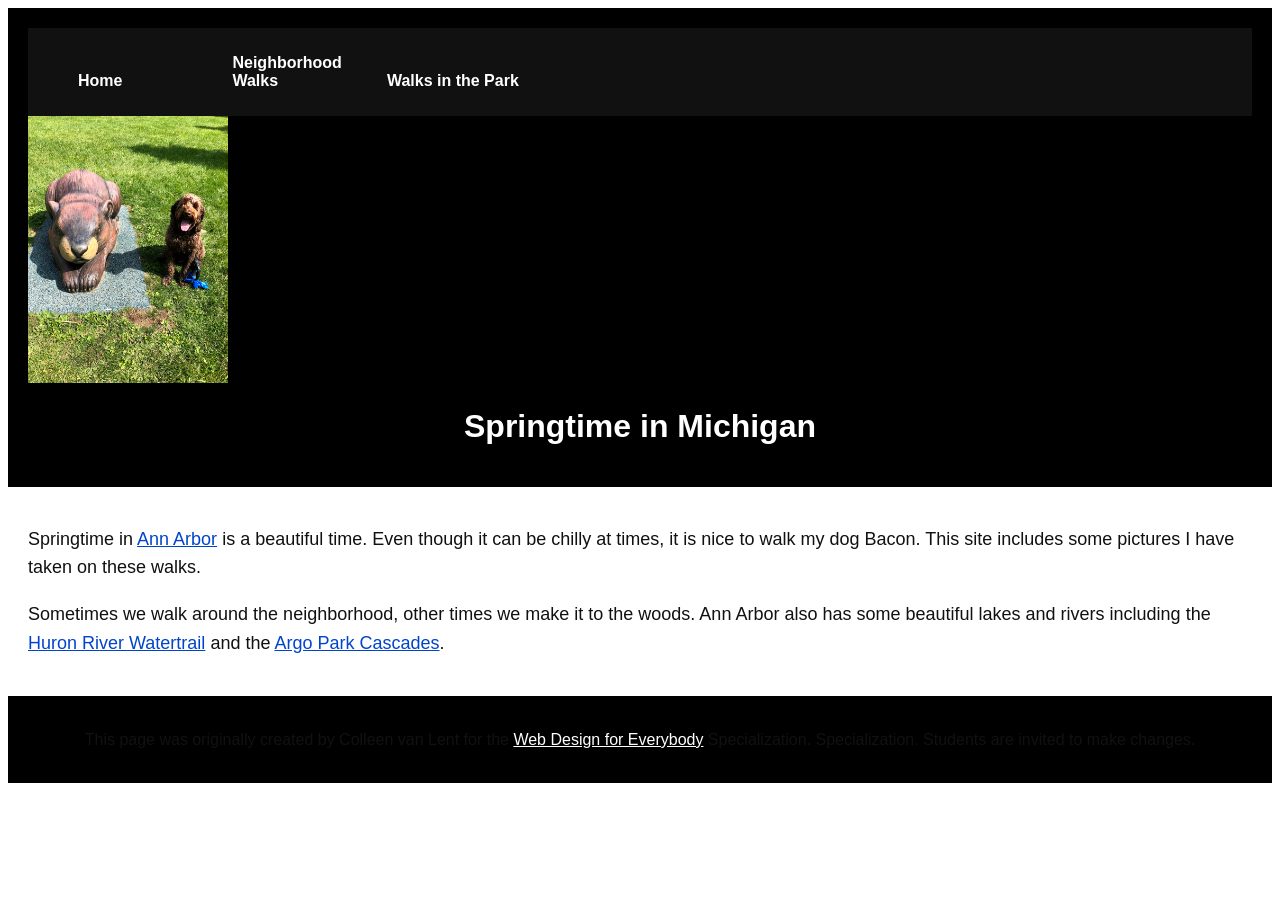
<file: index.html>
<!DOCTYPE html>
<html lang="en">

<head>
  <meta charset="utf-8">
  <meta name="viewport" content="width=device-width">
  <title>Springtime In Michigan</title>
  <!-- You will need to link to the CSS file -->
  <link rel="stylesheet" href="css/style.css">
</head>

<body>
    <a class="skip-link" href="#main-content">
        Skip to Main Content
    </a>

    <header>
    <nav>
      <ul>
        <li><a href="index.html">Home</a></li>
        <li><a href="neighborhood.html">Neighborhood Walks</a></li>
        <li><a href="parks.html">Walks in the Park</a></li>
      </ul>
    </nav>
    <img src="images/BaconGallupPark.jpg" width="200" alt="Brown Labradoodle sitting next to a statue.">
    <h1>Springtime in Michigan</h1>
  </header>
 <main id="main-content">
    <p>Springtime in <a href="https://www.michigan.org/city/ann-arbor">Ann Arbor</a> is a beautiful time. Even though
      it can be chilly at times, it is nice to walk my dog Bacon. This site includes some pictures I have taken on
      these walks. </p>

    <p>Sometimes we walk around the neighborhood, other times we make it to the woods. Ann Arbor also has some
      beautiful lakes and rivers including the <a
        href="https://www.annarbor.org/things-to-do/recreation-outdoors/huron-river/">Huron River Watertrail</a> and
      the <a href="https://www.a2gov.org/departments/Parks-Recreation/parks-places/argo/pages/default.aspx">Argo Park
        Cascades</a>.</p>

  </main>
  <footer>
    <p>This page was originally created by Colleen van Lent for the <a
        href="https://www.coursera.org/specializations/web-design"> Web Design for Everybody</a> Specialization.
      Specialization. Students are invited to make changes.</p>
  </footer>

</body>

</html>
</file>
<file: css/style.css>
/* 3. Thẻ body: chỉnh font-family và font-size */
body {
    font-family: Arial, sans-serif;
    font-size: 16px;
    background-color: #ffffff;
    color: #111111;
}

/* 4. Thẻ header: chỉnh background-color */
header {
    background-color: #000000;
    color: #ffffff;
    padding: 20px;
}

/* 5. Thẻ nav: chỉnh background-color */
nav {
    background-color: #111111;
    padding: 10px;
}

/* Đổi màu link trong nav sang trắng để tương phản chuẩn 100% */
nav a {
    color: #ffffff;
    text-decoration: none;
    font-weight: bold;
}

/* 6. Thẻ main: chỉnh background-color và font-size */
main {
    background-color: #ffffff;
    color: #111111;
    font-size: 18px;
    padding: 20px;
}

/* 7. Thẻ footer: chỉnh background-color */
footer {
    background-color: #000000;
    color: #ffffff;
    text-align: center;
    padding: 15px;
}

/* 8. Thẻ li: chỉnh display và width */
li {
    display: inline-block;
    width: 150px;
}

/* 9. Thẻ h1: chỉnh text-align, font-family và color */
h1 {
    text-align: center;
    font-family: Arial, sans-serif;
    color: #ffffff;
}

/* 10. Thẻ p: chỉnh line-height */
p {
    line-height: 1.6;
    color: #111111;
}

/* Màu chữ cho các liên kết trong phần main */
main a {
    color: #0044cc;
    text-decoration: underline;
}
nav a, nav a:visited, nav a:active {
    color: #ffffff !important;
    text-decoration: none;
    font-weight: bold;
}
/* Đổi màu chữ link ở footer sang màu trắng sáng */
footer a, footer a:visited, footer a:active {
    color: #ffffff !important;
    text-decoration: underline;
} 

/* Skip to Main Content */
.skip-link {
    position: absolute;
    top: -40px;
    left: 0;
    background: #000;
    color: #fff;
    padding: 8px;
    z-index: 100;
}

.skip-link:focus {
    top: 0;
}

/* Navigation list */
nav ul {
    display: inline-block;
    width: 80%;
}

/* Images inside navigation */
nav img {
    width: 10%;
}


/* Grid layout */
.grid {
    display: grid;
    grid-template-columns: 40% 40%;
    justify-content: space-around;
    align-items: start;
    row-gap: 20px;
}

/* Images inside grid */
.grid img {
    width: 100%;
}

/* Flex layout */
.flex {
    display: flex;
    flex-wrap: wrap;
    justify-content: space-around;
}
</file>
